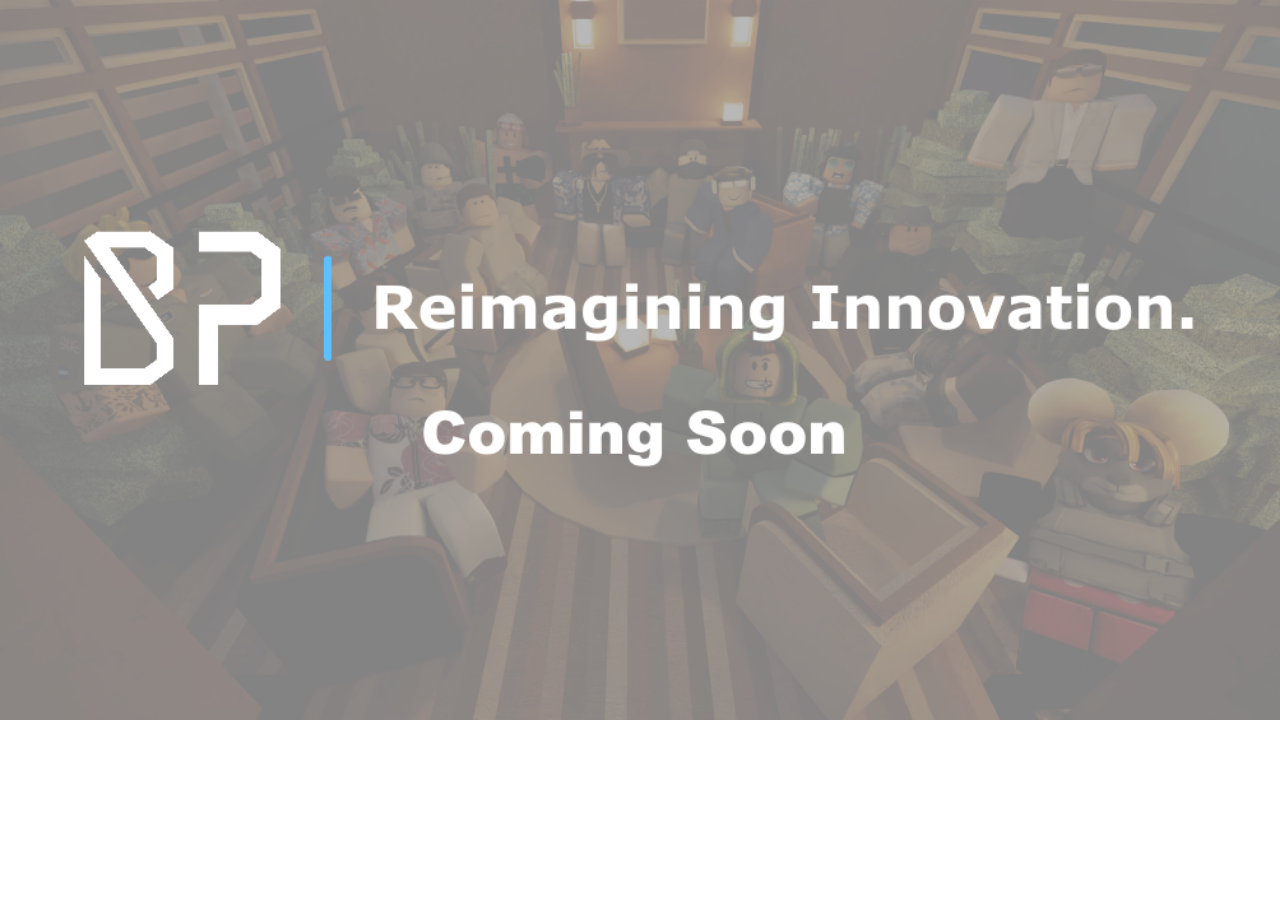
<file: public/comingsoon.html>
<!DOCTYPE html>
<html lang="en">
<head>
    <title>Blueprint Studios</title>
    <link href="images/favicon.ico" rel="icon" type="image/x-icon">
    
    <!-- Metadata -->
    <meta charset="UTF-8">
    <meta name="keywords" content="Blueprint, Studios, Roblox">
    <meta name="description" content="Blueprint Studios' Website">
    <meta name="author" content="JacTBB">
    <meta name="viewport" content="width=device-width, initial-scale=1.0">
  </head>

  <body style="margin: 0;">
    <img src="images/Blueprint Coming Soon.png" alt="Coming Soon" width="100%" height="100%">
  </body>
</html>
</file>
